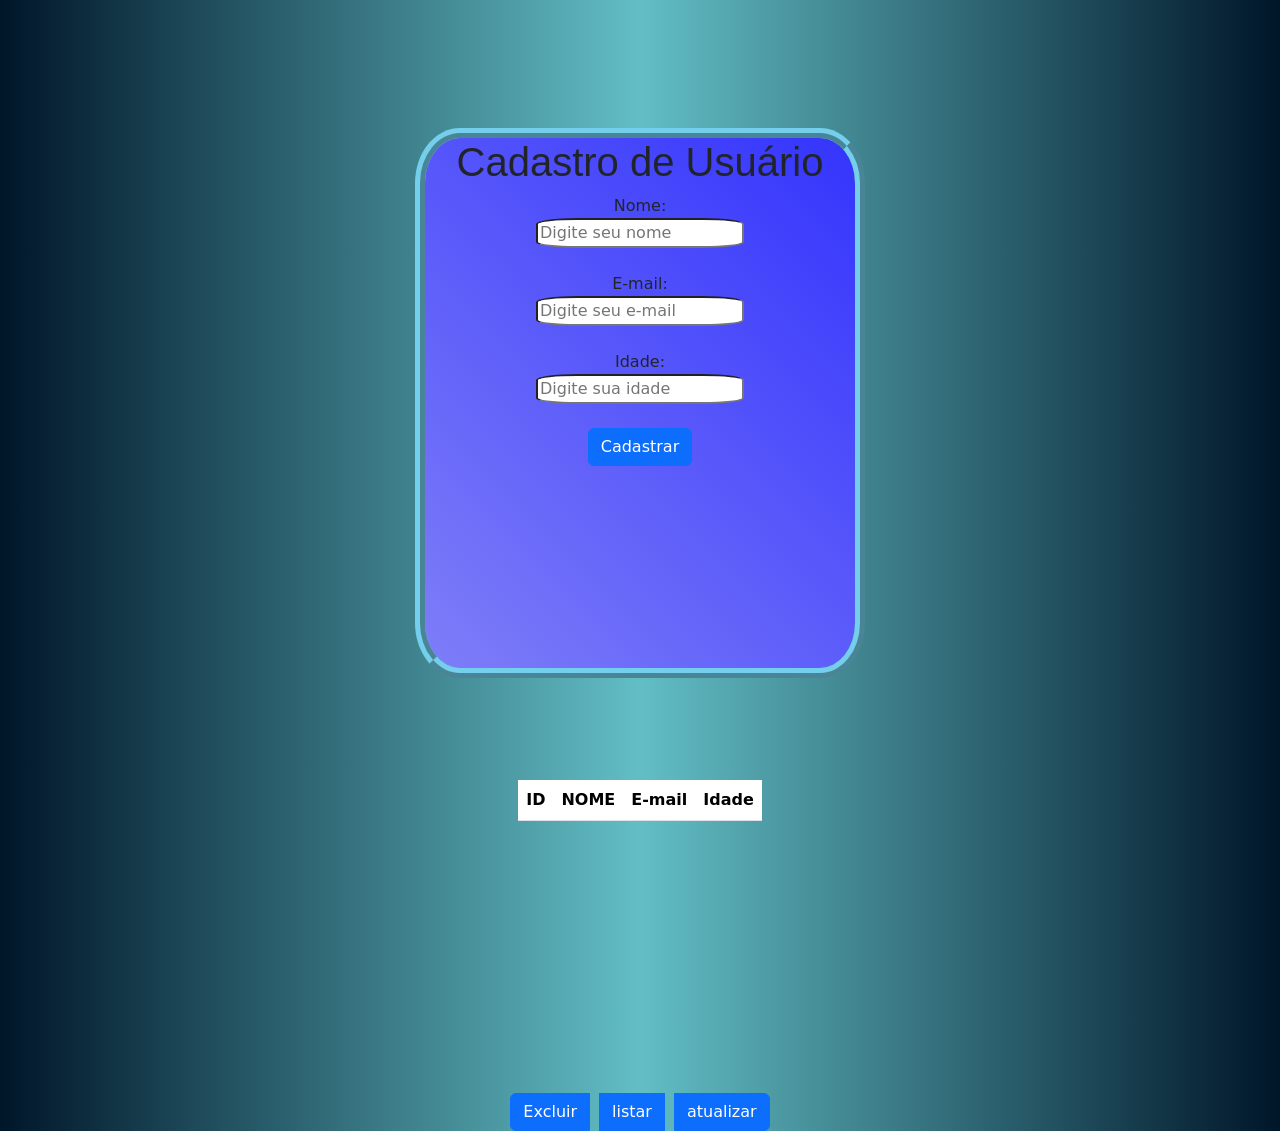
<file: index.html>
<!DOCTYPE html>
<html lang="pt-BR">
<head>
    <meta charset="UTF-8">
    <meta name="viewport" content="width=device-width, initial-scale=1.0">
    <title>Cadastro de Usuário</title>
    <link rel="stylesheet" href="style.css">
    <!--link do bootstrap-->
    <link
    href="https://cdn.jsdelivr.net/npm/bootstrap@5.3.3/dist/css/bootstrap.min.css"
    rel="stylesheet"
    integrity="sha384-QWTKZyjpPEjISv5WaRU9OFeRpok6YctnYmDr5pNlyT2bRjXh0JMhjY6hW+ALEwIH"
    crossorigin="anonymous"/>

</head>
<body>
    
    <form action="create.php" method="POST">
        <h1>Cadastro de Usuário</h1>
        <label for="nome">Nome:</label>
        <input type="text" id="nome" name="nome" placeholder="Digite seu nome" required>
        <br>
        <label for="email">E-mail:</label>
        <input type="password" id="e-mail" name="e-mail" placeholder="Digite seu e-mail" required>
        <br>
        <label for="idade">Idade:</label>
        <input type="password" id="idade" name="idade" placeholder="Digite sua idade" required>
        <br>
        <button type="button" class="btn btn-primary">Cadastrar</button>
    </form>
<!--area da tabela onde serão exibidos os dados-->
<table class="table">
    <thead>
      <tr>
        <th scope="col">ID</th>
        <th scope="col">NOME</th>
        <th scope="col">E-mail</th>
        <th scope="col">Idade</th>
      </tr>
    </thead>
    <tbody>
      
    </tbody>
  </table>
<!--area de botões para ação de excluir, listar e atualizar-->
    <div class="btn-group" role="group" aria-label="Basic example">
        <button type="button" class="btn btn-primary">Excluir</button>
        <button type="button" class="btn btn-primary">listar</button>
        <button type="button" class="btn btn-primary">atualizar</button>
      </div>
</body>
</html>
</file>
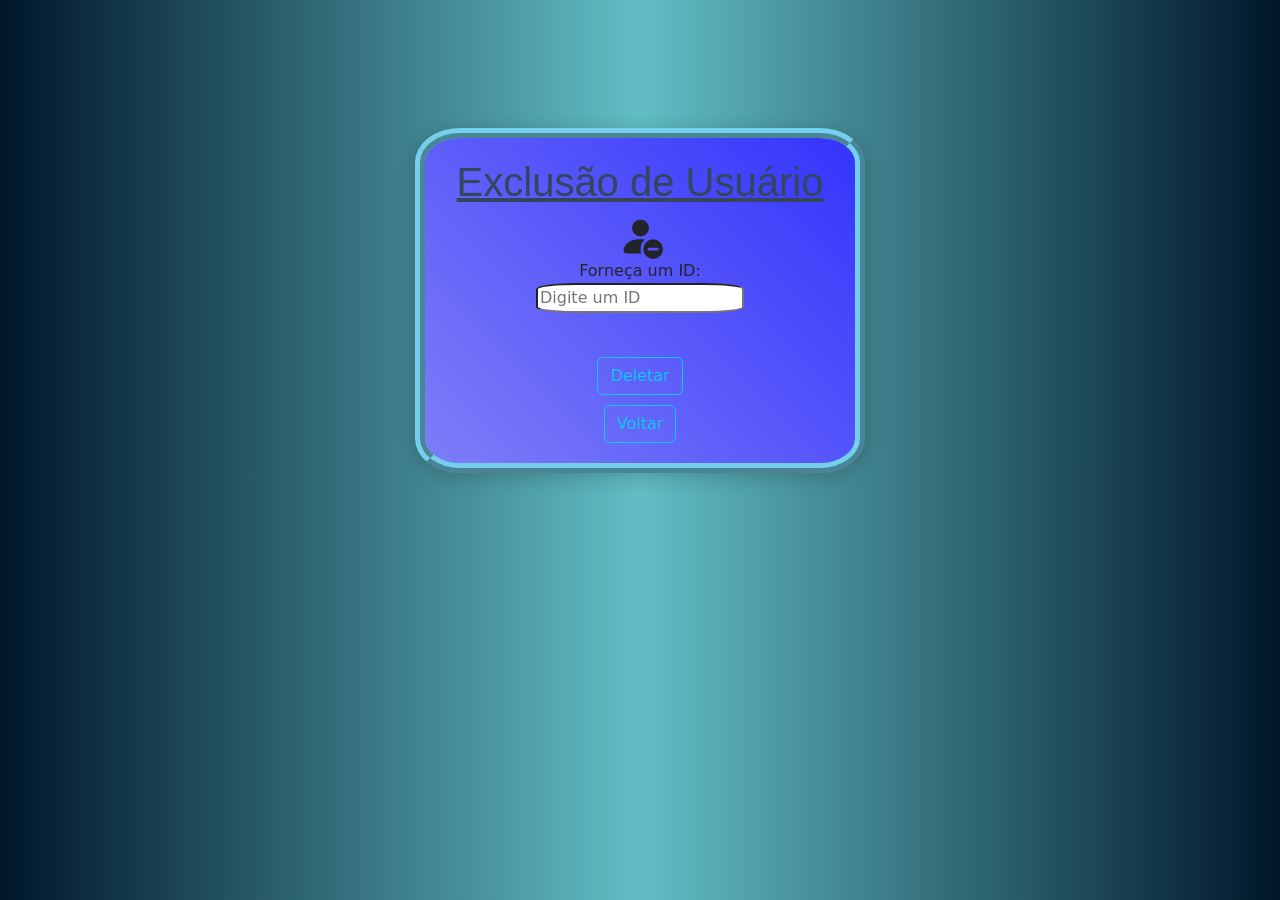
<file: delete.html>
<!DOCTYPE html>
<html lang="pt-BR">
<head>
    <meta charset="UTF-8">
    <meta name="viewport" content="width=device-width, initial-scale=1.0">
    <title>Exclusão de Usuário</title>
    
    <link
        href="https://cdn.jsdelivr.net/npm/bootstrap@5.3.3/dist/css/bootstrap.min.css"
        rel="stylesheet"
        integrity="sha384-QWTKZyjpPEjISv5WaRU9OFeRpok6YctnYmDr5pNlyT2bRjXh0JMhjY6hW+ALEwIH"
        crossorigin="anonymous"/>
<link rel="stylesheet" href="style.css">
    <style>
        form {
            flex-direction: column;
            display: flex;
            align-items: center;
            position: relative;
            margin-top: 10%;
            width: 450px;
            height: auto; /* Altera para auto para se ajustar ao conteúdo */
            background: linear-gradient(45deg, rgb(126, 126, 248), rgb(52, 52, 253));
            border-radius: 10%;
            padding: 20px; /* Adiciona espaço interno ao formulário */
            box-shadow: 0 4px 20px rgba(0, 0, 0, 0.2); /* Sombra para destaque */
        }
    </style>
</head>
<body>   

    <form action="deleta.php" method="POST">
        <h1 class="text-decoration-underline">Exclusão de Usuário</h1>
        <svg xmlns="http://www.w3.org/2000/svg" width="45px" height="45px" fill="currentColor" class="bi bi-person-fill-dash" viewBox="0 0 16 16">
  <path d="M12.5 16a3.5 3.5 0 1 0 0-7 3.5 3.5 0 0 0 0 7M11 12h3a.5.5 0 0 1 0 1h-3a.5.5 0 0 1 0-1m0-7a3 3 0 1 1-6 0 3 3 0 0 1 6 0"/>
  <path d="M2 13c0 1 1 1 1 1h5.256A4.5 4.5 0 0 1 8 12.5a4.5 4.5 0 0 1 1.544-3.393Q8.844 9.002 8 9c-5 0-6 3-6 4"/>
</svg>
        <label for="id">Forneça um ID:</label>
        <input type="number" id="id" name="id" placeholder="Digite um ID" required>
        <br>
        <div>
                 <button type="submit" class="btn btn-outline-info">Deletar</button>
        <a href="index.php" class="btn btn-outline-info">Voltar</a>
        </div>
       
    </form>
    

</body>
</html>
</file>
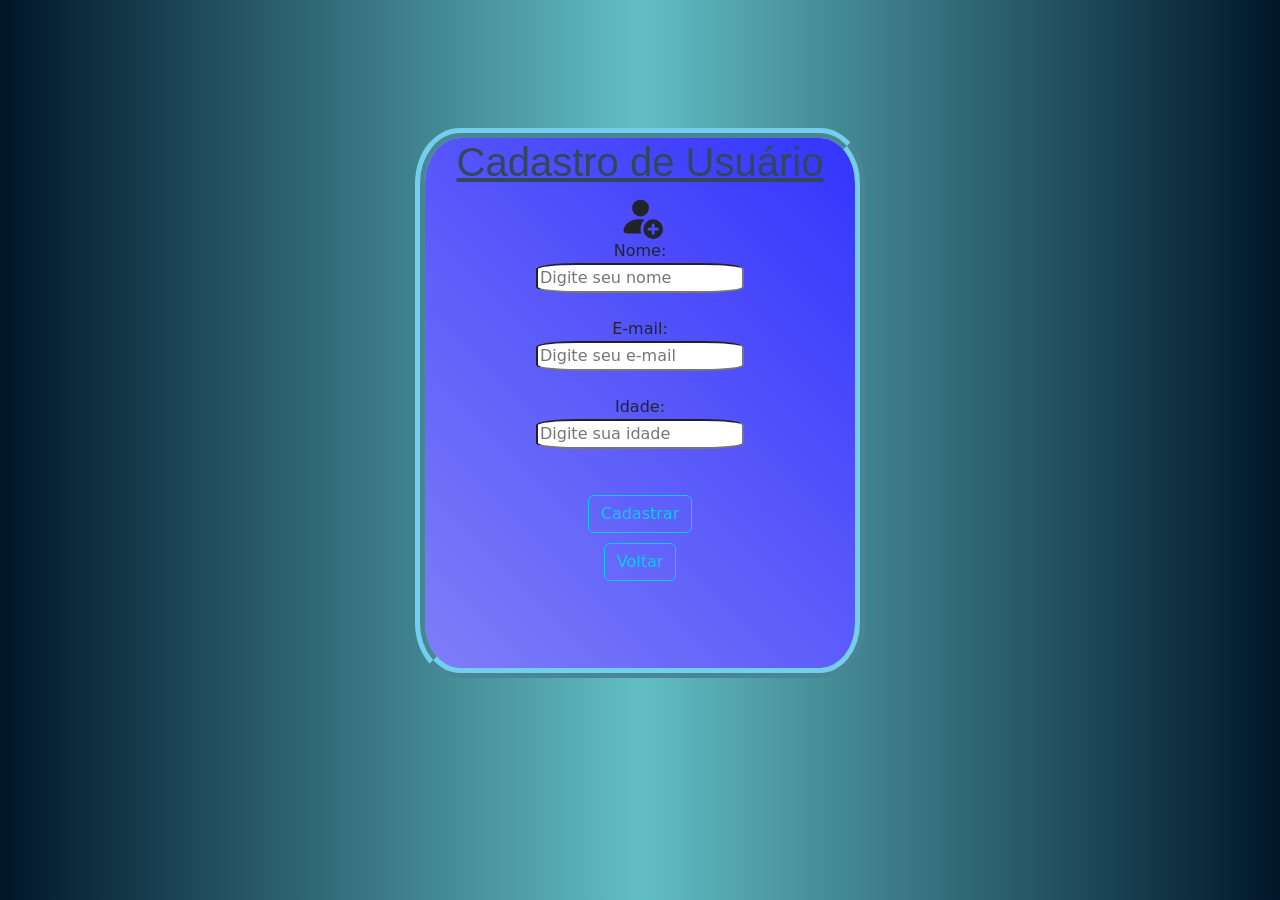
<file: formulario.html>
<!DOCTYPE html>
<html lang="pt-BR">
<head>
    <meta charset="UTF-8">
    <meta name="viewport" content="width=device-width, initial-scale=1.0">
    <title>Cadastro de Usuário</title>
    
    <!--link do bootstrap-->
    <link
    href="https://cdn.jsdelivr.net/npm/bootstrap@5.3.3/dist/css/bootstrap.min.css"
    rel="stylesheet"
    integrity="sha384-QWTKZyjpPEjISv5WaRU9OFeRpok6YctnYmDr5pNlyT2bRjXh0JMhjY6hW+ALEwIH"
    crossorigin="anonymous"/>
    <link rel="stylesheet" href="style.css">

</head>
<body>   

    <form action="create.php" method="POST">
        <h1 class="text-decoration-underline">Cadastro de Usuário</h1>
        <svg xmlns="http://www.w3.org/2000/svg" width="45px" height="45px" fill="currentColor" class="bi bi-person-fill-add" viewBox="0 0 16 16">
  <path d="M12.5 16a3.5 3.5 0 1 0 0-7 3.5 3.5 0 0 0 0 7m.5-5v1h1a.5.5 0 0 1 0 1h-1v1a.5.5 0 0 1-1 0v-1h-1a.5.5 0 0 1 0-1h1v-1a.5.5 0 0 1 1 0m-2-6a3 3 0 1 1-6 0 3 3 0 0 1 6 0"/>
  <path d="M2 13c0 1 1 1 1 1h5.256A4.5 4.5 0 0 1 8 12.5a4.5 4.5 0 0 1 1.544-3.393Q8.844 9.002 8 9c-5 0-6 3-6 4"/>
</svg>
        <label for="nome">Nome:</label>
        <input type="text" id="nome" name="nome" placeholder="Digite seu nome" required>
        <br>
        <label for="email">E-mail:</label>
        <input type="email" id="email" name="email" placeholder="Digite seu e-mail" required>
        <br>
        <label for="idade">Idade:</label>
        <input type="number" id="idade" name="idade" placeholder="Digite sua idade" required>
        <br>
        <div>
             <button type="submit" class="btn btn-outline-info">Cadastrar</button>
         <a href="index.php"><button type="button" class="btn btn-outline-info">Voltar</button></a>
        </div>
       
    </form>

</body>
</html>
</file>
<file: style.css>
body{
    flex-direction: column;
    display: flex;
    align-items: center;
    background:linear-gradient(90deg,rgb(0, 22, 41),rgb(98, 190, 197),  rgb(0, 22, 41));
}
.btn-group{
    display: flex;
    flex-direction: row;
    margin-top: 20%;
    width: 200px;
}
.btn btn-primary{
    width: 250px;
}
input{
    border-radius: 20%;
}

table{
   
    display: flex;
    flex-direction: column;
   
    align-items: center;
    margin-top: 8%;
}

form{
    flex-direction: column;
    display: flex;
    align-items: center;
    position: relative;
    margin-top: 10%;
    width: 450px;
    height: 550px;
    background: linear-gradient(45deg,rgb(126, 126, 248),rgb(52, 52, 253));
    border-radius: 10%;
    border-style: ridge;
    border-color: rgb(115, 207, 235) ;
    border-width: 10px;
}
h1  {
    font-family: Impact, Haettenschweiler, 'Arial Narrow Bold', sans-serif;
    color: rgb(51, 70, 90);
    

  }
  p{
    font-family: Impact, Haettenschweiler, 'Arial Narrow Bold', sans-serif;
    color: rgb(51, 70, 90);
  }
  section {
    margin-top: 5%;
    width: 850px;
    height: 560px;
    background: linear-gradient(45deg, rgb(160, 160, 223), rgb(113, 113, 245));
    border-radius: 3%;
    display: flex;
    flex-direction: column;
    align-items: center;
    border-style: ridge;
    border-color: rgb(115, 207, 235) ;
    border-width: 10px;

  }   
  div {
    display: flex;
    flex-direction: column;
    gap: 10px;
    align-items: center;
    justify-content: center;
    margin-top: 5%;
  }
</file>
